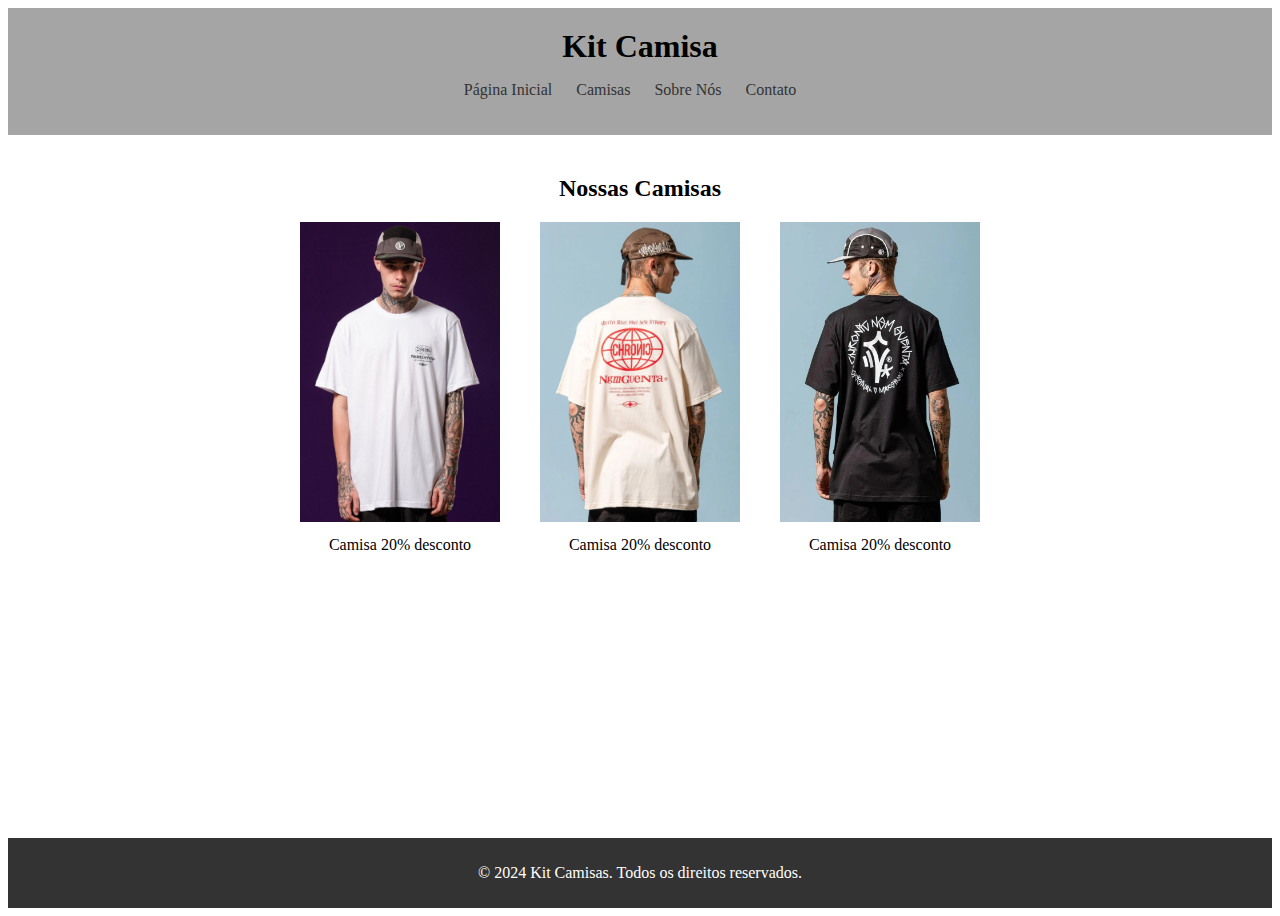
<file: index.html>
<!DOCTYPE html>
<html lang="pt-BR">
<head>
    <meta charset="UTF-8">
    <meta name="viewport" content="width=device-width, initial-scale=1.0">
    <title>Kit Camisa</title>
    <link rel="stylesheet" href="style.css">
</head>
<body>
    <header>
        <h1>Kit Camisa</h1>
        <nav>
            <ul>
                <li><a href="index.html">Página Inicial</a></li>
                <li><a href="Camisa.html">Camisas</a></li>
                <li><a href="sobre.html">Sobre Nós</a></li>
                <li><a href="contato.html">Contato</a></li>
            </ul>
        </nav>
    </header>

    <main>
        <section id="Camisa">
            <center>
                <h2>Nossas Camisas</h2>
            </center>
            <div class="imagens">
                <div class="camisa">
                    <img src="1camisa.jpg" alt="Camisa 1">
                    <p>Camisa 20% desconto</p>
                </div>
                <div class="camisa">
                    <img src="2camisa.jpg" alt="Camisa 2">
                    <p>Camisa 20% desconto</p>
                </div>
                <div class="camisa">
                    <img src="3camisa.jpg" alt="Camisa 3">
                    <p>Camisa 20% desconto</p>
                </div>
            </div>
        </section>
        
        
        
    </main>

    <footer>
        <p>&copy; 2024 Kit Camisas. Todos os direitos reservados.</p>
    </footer>

    <script src="script.js"></script>
</body>
</html>
</file>
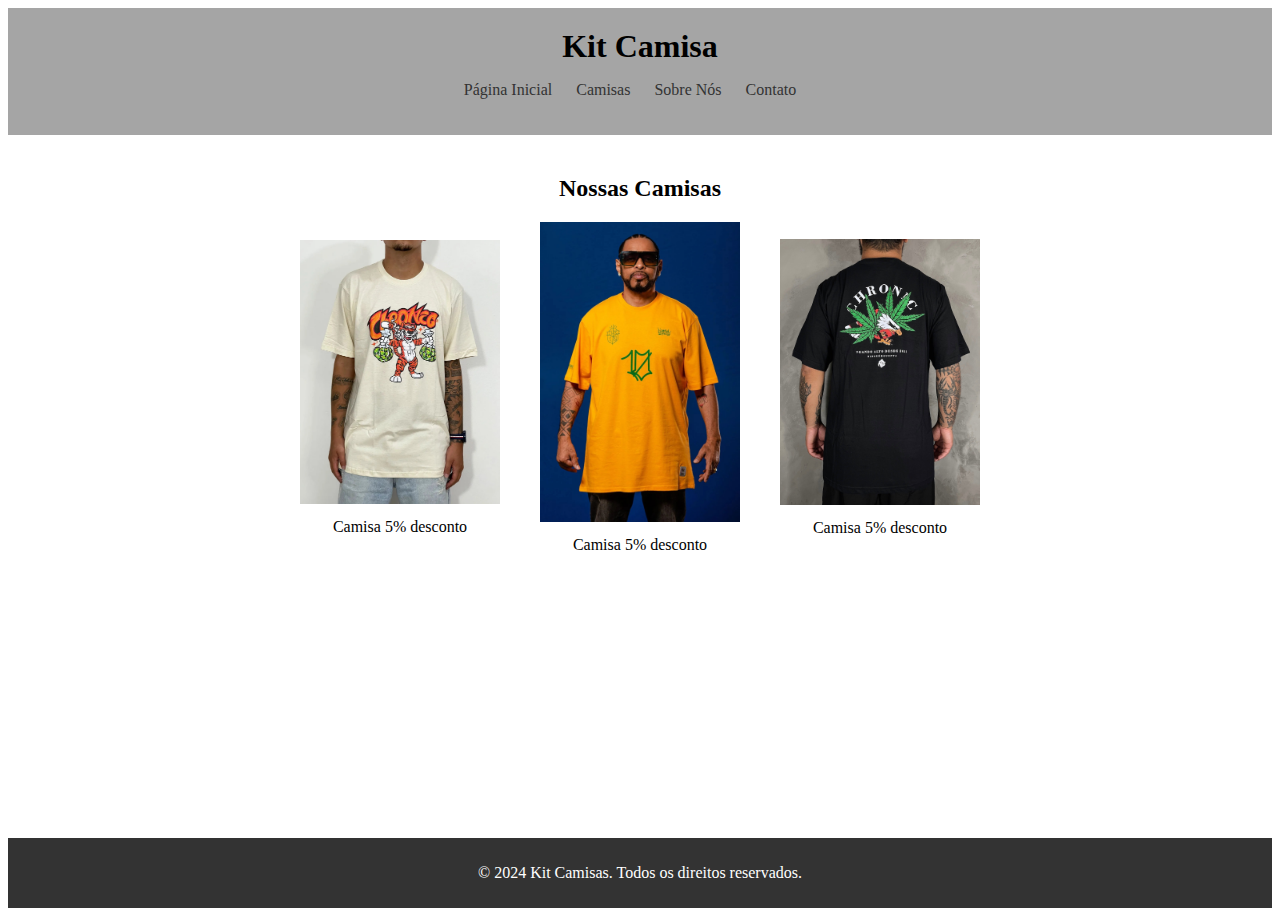
<file: Camisa.html>
<!DOCTYPE html>
<html lang="pt-BR">
<head>
    <meta charset="UTF-8">
    <meta name="viewport" content="width=device-width, initial-scale=1.0">
    <title>Camisas</title>
    <link rel="stylesheet" href="style.css">
</head>
<body>
    <header>
        <h1>Kit Camisa</h1>
        <nav>
            <ul>
                <li><a href="index.html">Página Inicial</a></li>
                <li><a href="Camisa.html">Camisas</a></li>
                <li><a href="sobre.html">Sobre Nós</a></li>
                <li><a href="contato.html">Contato</a></li>
            </ul>
        </nav>
    </header>

    <main>
        <section id="Camisa">
            <center>
                <h2>Nossas Camisas</h2>
            </center>
            <div class="imagens">
                <div class="camisa">
                    <img src="camisa4.jpg" alt="Camisa 1">
                    <p>Camisa 5% desconto</p>
                </div>
                <div class="camisa">
                    <img src="camisa5.jpg" alt="Camisa 2">
                    <p>Camisa 5% desconto</p>
                </div>
                <div class="camisa">
                    <img src="camia6.jpg" alt="Camisa 3">
                    <p>Camisa 5% desconto</p>
                </div>
            </div>
        </section>
        
        
        
    </main>


    <footer>
        <p>&copy; 2024 Kit Camisas. Todos os direitos reservados.</p>
    </footer>

    <script src="script.js"></script>
</body>
</html>
</file>
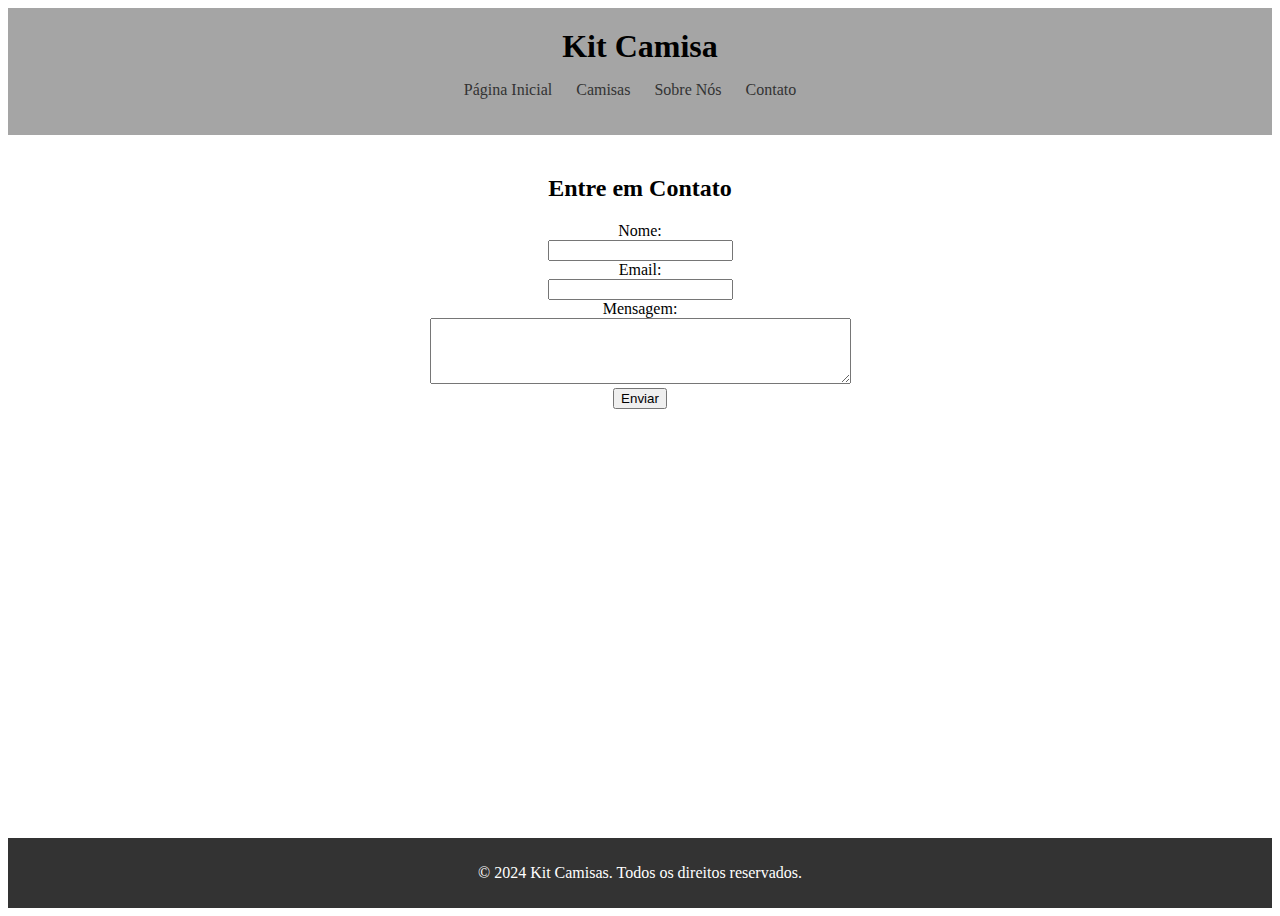
<file: contato.html>
<!DOCTYPE html>
<html lang="pt-BR">
<head>
    <meta charset="UTF-8">
    <meta name="viewport" content="width=device-width, initial-scale=1.0">
    <title>Contato</title>
    <link rel="stylesheet" href="style.css">
</head>
<body>
    <header>
        <h1>Kit Camisa</h1>
        <nav>
            <ul>
                <li><a href="index.html">Página Inicial</a></li>
                <li><a href="Camisa.html">Camisas</a></li>
                <li><a href="sobre.html">Sobre Nós</a></li>
                <li><a href="contato.html">Contato</a></li>
            </ul>
        </nav>
    </header>

    <main>
        <center>
            <h2>Entre em Contato</h2>
        <div class="form-container">
            <form action="#" method="post">
                <label for="nome">Nome:</label><br>
                <input type="text" id="nome" name="nome"><br>
                <label for="email">Email:</label><br>
                <input type="email" id="email" name="email"><br>
                <label for="mensagem">Mensagem:</label><br>
                <textarea id="mensagem" name="mensagem" rows="4" cols="50"></textarea><br>
                <input type="submit" value="Enviar"></center>
            </form>
        </div>
    </main>

    <footer>
        <p>&copy; 2024 Kit Camisas. Todos os direitos reservados.</p>
    </footer>

    <script src="script.js"></script>
</body>
</html>
</file>
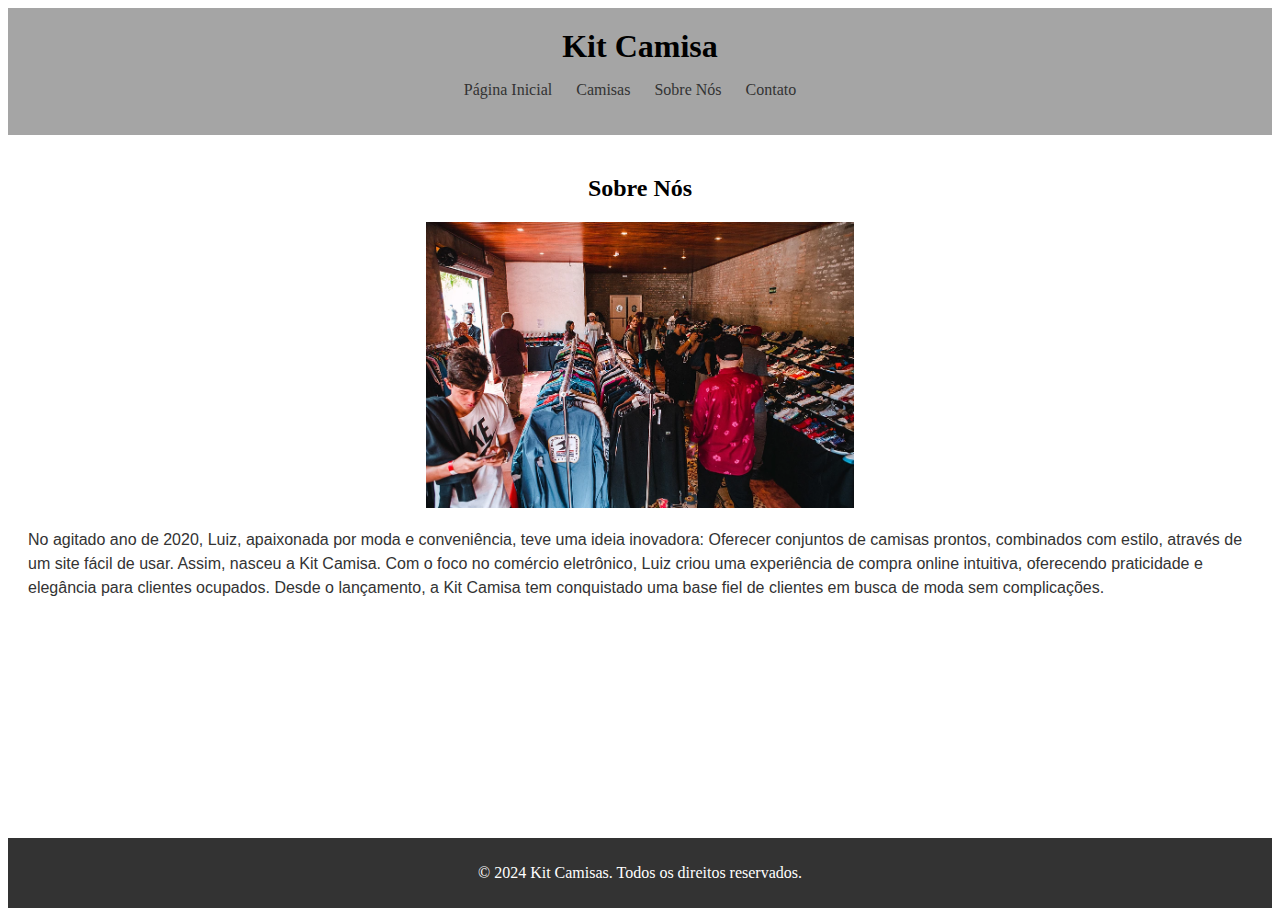
<file: sobre.html>
<!DOCTYPE html>
<html lang="pt-BR">
<head>
    <meta charset="UTF-8">
    <meta name="viewport" content="width=device-width, initial-scale=1.0">
    <title>Sobre Nós</title>
    <link rel="stylesheet" href="style.css">
</head>
<body>
    <header>
        <h1>Kit Camisa</h1>
        <nav>
            <ul>
                <li><a href="index.html">Página Inicial</a></li>
                <li><a href="Camisa.html">Camisas</a></li>
                <li><a href="sobre.html">Sobre Nós</a></li>
                <li><a href="contato.html">Contato</a></li>
            </ul>
        </nav>
    </header>

    <main>
        <center>
        <h2>Sobre Nós</h2></center>
        <div class="image-container">
            <img src="fundo sobre.png">
        </div>
        <p class="paragrafo">No agitado ano de 2020, Luiz, apaixonada por moda e conveniência, teve uma ideia inovadora: Oferecer conjuntos de camisas prontos, combinados com estilo, através de um site fácil de usar. Assim, nasceu a Kit Camisa. Com o foco no comércio eletrônico, Luiz criou uma experiência de compra online intuitiva, oferecendo praticidade e elegância para clientes ocupados. Desde o lançamento, a Kit Camisa tem conquistado uma base fiel de clientes em busca de moda sem complicações.</p>
    </main>

    <footer>
        <p>&copy; 2024 Kit Camisas. Todos os direitos reservados.</p>
    </footer>

    <script src="script.js"></script>
</body>
</html>
</file>
<file: style.css>
/* Estilos para o cabeçalho */
header {
    background-color: #a5a5a5;
    padding: 20px;
    text-align: center;
}

header h1 {
    margin: 0;
}

nav ul {
    list-style-type: none;
    padding: 0;
}

nav ul li {
    display: inline;
    margin-right: 20px;
}

nav ul li a {
    text-decoration: none;
    color: #333;
    transition: color 0.3s, background-color 0.3s;
}

nav ul li a:hover {
    color: #fff;
    background-color: #333; /* Cor de fundo ao passar o mouse */
}

/* Estilos para o rodapé */
body {
    display: flex;
    flex-direction: column;
    min-height: 100vh;
}

main {
    flex: 1;
    padding: 20px;
}

footer {
    background-color: #333;
    color: #fff;
    padding: 10px;
    text-align: center;
    margin-top: auto;
}

section {
    margin-bottom: 30px;
}

/* Estilos para os cursos */
#Camisa ul {
    list-style-type: none;
}

#Camisa ul li {
    margin-bottom: 10px;
}

.paragrafo {
    font-family: Arial, sans-serif;
    font-size: 16px;
    color: #333;
    line-height: 1.5;
    margin-bottom: 20px;
}

#Camisa {
    text-align: center;
}

.imagens {
    display: flex;
    justify-content: center;
    align-items: center;
}

.camisa {
    text-align: center;
    margin: 0 20px;
}

.camisa img {
    width: 200px; /* Defina o tamanho desejado */
    height: auto; /* Mantenha a proporção da imagem */
    margin-bottom: 10px; /* Adicione margem entre a imagem e o texto */
}

.camisa p {
    margin: 0;
}

.image-container {
    text-align: center;
}

.image-container {
    text-align: center;
}

.image-container img {
    max-width: 35%; /* Para garantir que a imagem não ultrapasse a largura do container */
}
</file>
